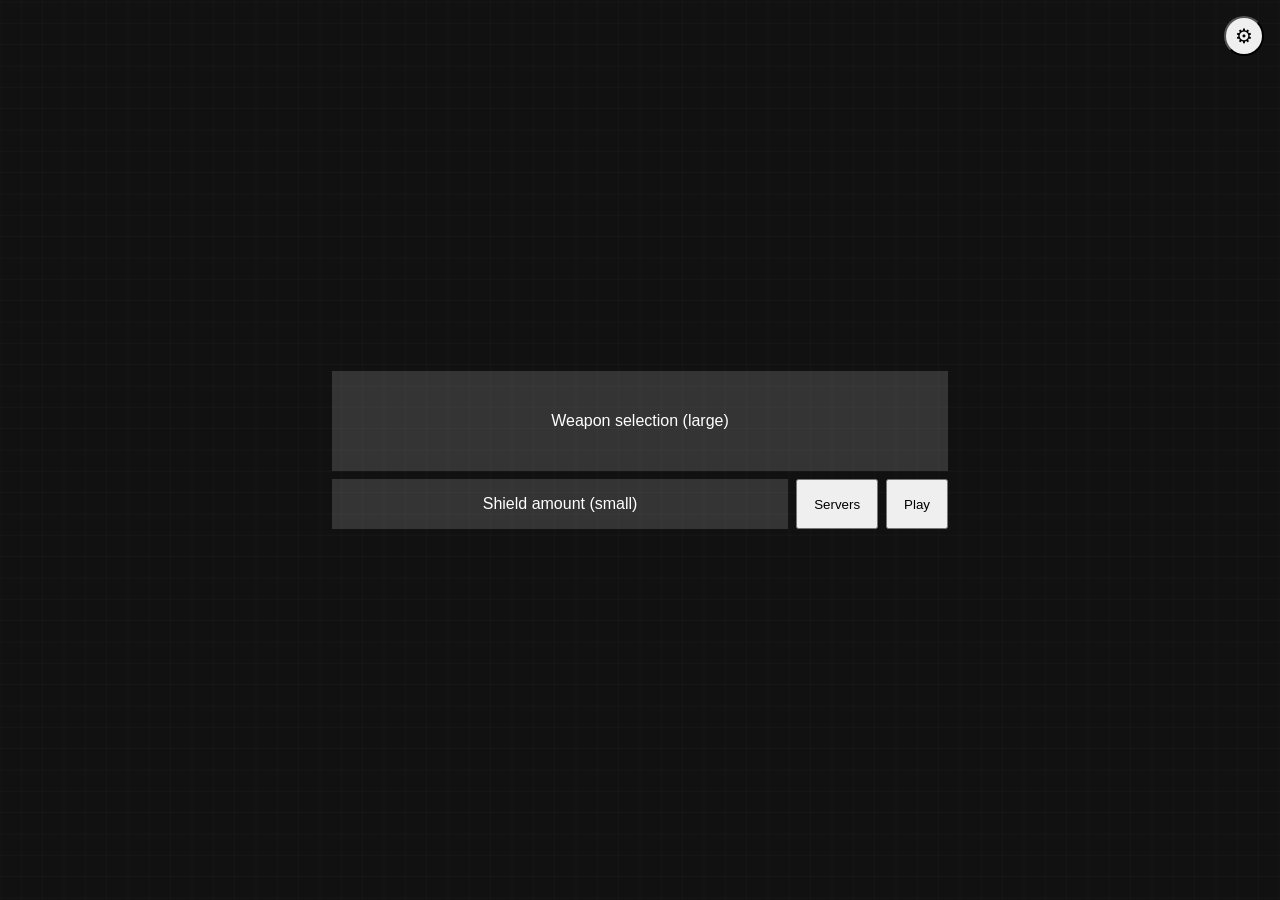
<file: index.html>
<!-- index.html
     Page shell for the game: canvas + minimap, the pre-game menu UI
     (weapon/shield select, servers/play buttons), and the settings,
     server-list, and host-config overlay panels. Script tags at the bottom
     load every JS module in their required dependency order. -->
<!DOCTYPE html>
<html lang="en">
<head>
  <meta charset="UTF-8">
  <title>Game</title>
  <link rel="stylesheet" href="style.css">
</head>
<body>

  <canvas id="game-canvas"></canvas>

  <button id="btn-settings" aria-label="Settings">&#9881;</button>

  <div id="ui-area">
    <div id="weapon-select">Weapon selection (large)</div>
    <div id="row2">
      <div id="shield-select">Shield amount (small)</div>
      <button id="btn-servers">Servers</button>
      <button id="btn-play">Play</button>
    </div>
  </div>

  <div id="menu-overlay" class="overlay hidden">
    <div id="menu" class="panel">
      <div id="server-list">Open servers will list here</div>
      <button id="btn-host">Host Server</button>
      <button id="btn-close">Close</button>
    </div>
  </div>

  <div id="settings-overlay" class="overlay hidden">
    <div id="settings-panel" class="panel">
      <h2>Settings</h2>

      <div class="setting-row">
        <label for="setting-bg-color">Background color</label>
        <input type="color" id="setting-bg-color">
      </div>

      <div class="setting-row">
        <label for="setting-grid-color">Gridline color</label>
        <input type="color" id="setting-grid-color">
      </div>

      <div class="setting-row">
        <label for="setting-grid-opacity">Gridline opacity</label>
        <input type="range" id="setting-grid-opacity" min="0" max="1" step="0.001">
      </div>

      <h3>Keybinds</h3>
      <div id="keybind-list"></div>

      <button id="btn-settings-back">Back</button>
    </div>
  </div>

  <div id="host-config-overlay" class="overlay hidden">
    <div id="host-config-panel" class="panel">
      <h2>Host Server</h2>

      <div class="setting-row">
        <label for="host-config-max-players">Max players</label>
        <input type="number" id="host-config-max-players" min="1" max="100" value="25">
      </div>

      <div id="host-config-actions">
        <button id="btn-host-config-cancel">Cancel</button>
        <button id="btn-host-config-start">Start Hosting</button>
      </div>
    </div>
  </div>

  <canvas id='mini-map' class="hidden"></canvas>

  <div id="card-stack"></div>

  <script src="dynamic-save.js"></script>
  <script src="spatialIndex.js"></script>
  <script src="connection.js"></script>
  <script src="settings.js"></script>
  <script src="camera.js"></script>
  <script src="rendering.js"></script>
  <script src="input.js"></script>
  <script src="cards.js"></script>
  <script src="script.js"></script>
  <script src="client.js"></script>
</body>
</html>
</file>
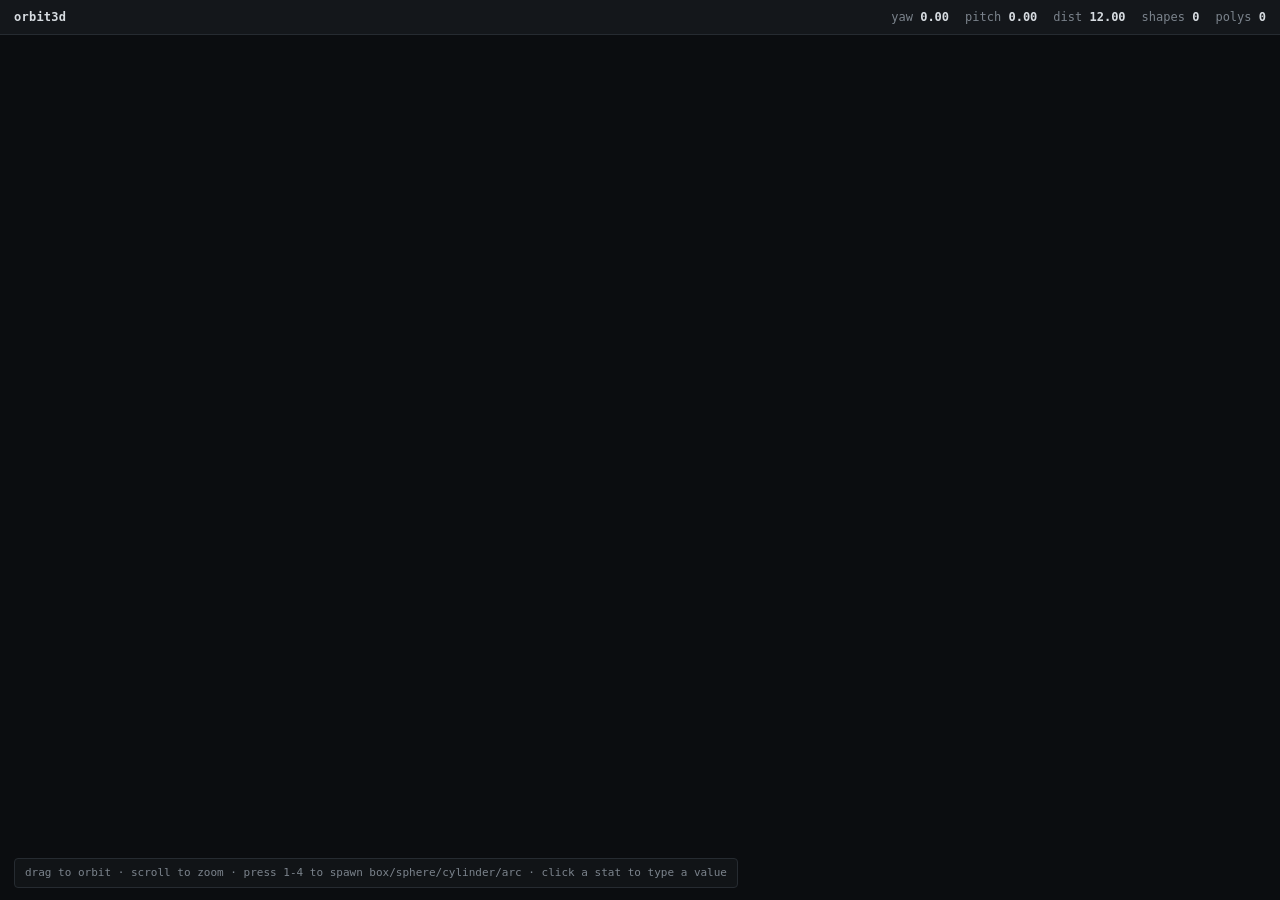
<file: gunmaker.html>
<!DOCTYPE html>
<html lang="en">
<head>
<meta charset="UTF-8">
<title>Orbit 3D Sandbox</title>
<style>
  :root{
    --bg: #0b0d10;
    --panel: #14171b;
    --border: #262b31;
    --text: #d7dce1;
    --text-dim: #7b838c;
    --accent: #5fb3ff;
    --mono: "SF Mono", "Cascadia Code", Consolas, monospace;
  }
  * { box-sizing: border-box; }
  html, body {
    margin: 0; padding: 0; height: 100%;
    background: var(--bg);
    color: var(--text);
    font-family: var(--mono);
    overflow: hidden;
  }
  #wrap {
    position: relative;
    width: 100%; height: 100%;
    display: flex;
    flex-direction: column;
  }
  #hud {
    display: flex;
    align-items: center;
    justify-content: space-between;
    padding: 10px 14px;
    background: var(--panel);
    border-bottom: 1px solid var(--border);
    font-size: 12px;
    color: var(--text-dim);
    flex-shrink: 0;
    z-index: 2;
    gap: 12px;
  }
  #hud .left { color: var(--text); font-weight: 600; letter-spacing: 0.02em; }
  #hud .stats { display: flex; gap: 16px; }
  #hud .stats span b { color: var(--text); font-weight: 600; }
  #edit-stats span b { color: var(--accent); }

  /* Editable stat values: look like the <b> they replace, but signal interactivity */
  .stat-val {
    cursor: text;
    border-radius: 3px;
    padding: 0 3px;
    margin: 0 -3px;
    transition: background 0.12s ease;
  }
  .stat-val:hover {
    background: rgba(95,179,255,0.12);
  }
  .stat-input {
    font-family: var(--mono);
    font-size: 12px;
    font-weight: 600;
    color: var(--bg);
    background: var(--accent);
    border: none;
    outline: none;
    border-radius: 3px;
    padding: 0 4px;
    margin: 0 -4px;
    width: 64px;
    -moz-appearance: textfield;
  }
  .stat-input::-webkit-outer-spin-button,
  .stat-input::-webkit-inner-spin-button {
    -webkit-appearance: none;
    margin: 0;
  }

  #canvasHolder {
    position: relative;
    flex: 1;
    min-height: 0;
  }
  canvas {
    display: block;
    width: 100%;
    height: 100%;
    cursor: grab;
    background: var(--bg);
  }
  canvas:active { cursor: grabbing; }
  body.edit-mode canvas { cursor: ew-resize; }
  body.edit-mode canvas:active { cursor: ew-resize; }
  #hint {
    position: absolute;
    bottom: 12px;
    left: 14px;
    font-size: 11px;
    color: var(--text-dim);
    background: rgba(20,23,27,0.7);
    padding: 6px 10px;
    border-radius: 4px;
    border: 1px solid var(--border);
    pointer-events: none;
    line-height: 1.5;
  }
  #colorPickerWrap {
    position: absolute;
    z-index: 5;
    background: var(--panel);
    border: 1px solid var(--border);
    border-radius: 6px;
    padding: 8px;
    box-shadow: 0 4px 16px rgba(0,0,0,0.4);
  }
  #colorPickerWrap::before {
    content: "pick a color, then press → to continue";
    position: absolute;
    bottom: 100%;
    left: 0;
    margin-bottom: 6px;
    font-size: 10px;
    color: var(--text-dim);
    white-space: nowrap;
  }
  #colorPicker {
    width: 48px;
    height: 32px;
    border: none;
    background: none;
    padding: 0;
    cursor: pointer;
  }
</style>
</head>
<body>
<div id="wrap">
  <div id="hud">
    <div class="left">orbit3d</div>
    <div class="stats">
      <span>yaw <b class="stat-val" id="stat-yaw" data-stat="yaw">0.00</b></span>
      <span>pitch <b class="stat-val" id="stat-pitch" data-stat="pitch">0.00</b></span>
      <span>dist <b class="stat-val" id="stat-dist" data-stat="dist">0.00</b></span>
      <span>shapes <b id="stat-shapes">0</b></span>
      <span>polys <b id="stat-count">0</b></span>
    </div>
    <div class="stats" id="edit-stats" style="display:none;">
      <span>mode <b id="stat-mode">edit</b></span>
      <span>type <b id="stat-type">-</b></span>
      <span>prop <b id="stat-prop">-</b></span>
      <span>value <b class="stat-val" id="stat-value" data-stat="editvalue">0.00</b></span>
    </div>
  </div>
  <div id="canvasHolder">
    <canvas id="scene"></canvas>
    <div id="hint">
      <span id="hint-orbit">drag to orbit &middot; scroll to zoom &middot; press 1-4 to spawn box/sphere/cylinder/arc &middot; click a stat to type a value</span>
      <span id="hint-edit" style="display:none;">drag to adjust value &middot; ← → to change property &middot; Enter to commit &middot; Esc to cancel &middot; click value to type it</span>
    </div>
    <div id="colorPickerWrap" style="display:none;">
      <input type="color" id="colorPicker" value="#5fb3ff">
    </div>
  </div>
</div>

<script>
(function(){
  "use strict";

  // ---------------------------------------------------------------------
  // Canvas / DPI setup
  // ---------------------------------------------------------------------
  const canvas = document.getElementById("scene");
  const ctx = canvas.getContext("2d");
  const holder = document.getElementById("canvasHolder");

  function resize(){
    const dpr = window.devicePixelRatio || 1;
    const rect = holder.getBoundingClientRect();
    canvas.width = Math.max(1, Math.floor(rect.width * dpr));
    canvas.height = Math.max(1, Math.floor(rect.height * dpr));
    canvas.style.width = rect.width + "px";
    canvas.style.height = rect.height + "px";
    ctx.setTransform(dpr, 0, 0, dpr, 0, 0);
  }
  window.addEventListener("resize", resize);
  resize();

  // ---------------------------------------------------------------------
  // Camera: spherical orbit around (0,0,0), always looking at the origin.
  //   yaw    - rotation around the world Y (up) axis
  //   pitch  - rotation up/down, clamped to avoid flipping over the pole
  //   dist   - distance of the camera from the origin (orthographic "zoom")
  // ---------------------------------------------------------------------
  const camera = {
    yaw: 0,
    pitch: 0,
    dist: 12,
    minDist: 2,
    maxDist: 200
  };

  const PITCH_LIMIT = Math.PI / 2 - 0.01;

  function clampPitch(p){
    return Math.max(-PITCH_LIMIT, Math.min(PITCH_LIMIT, p));
  }
  function clampDist(d){
    return Math.max(camera.minDist, Math.min(camera.maxDist, d));
  }

  // =======================================================================
  // DATA-DRIVEN SCENE MODEL
  //
  // window.sceneObjects is a plain JSON-serializable array. Each entry:
  //   { type: "box"|"sphere"|"cylinder"|"arc", args: { <named properties> } }
  // This is the single source of truth for what gets drawn. The editor below
  // (1/2/3/4 to spawn, drag/scroll to edit, Enter to commit) just pushes and
  // mutates entries in this array. A separate render pass (drawSceneFromJSON)
  // reads this array every frame and dispatches to box()/sphere()/cylinder()/arc().
  // You can also splice this array directly, or replace it wholesale, from
  // outside the editor (e.g. window.sceneObjects = [...]) since it's just data.
  // =======================================================================
  window.sceneObjects = window.sceneObjects || [];

  // Per-type property walk order + step size + whether the property is an angle
  // (angles get a finer drag sensitivity since a "reasonable" range is ~2*PI,
  // while positions/sizes commonly span tens of units).
  const SHAPE_SCHEMAS = {
    box: {
      keys: ["rotx","roty","rotz","posx","posy","posz","width","height","length","color"],
      defaults: { rotx:0, roty:0, rotz:0, posx:0, posy:0, posz:0, width:1.5, height:1.5, length:1.5, color:"#5fb3ff" },
      isAngle:  { rotx:true, roty:true, rotz:true },
      isColor:  { color:true }
    },
    sphere: {
      keys: ["posx","posy","posz","radius","color"],
      defaults: { posx:0, posy:0, posz:0, radius:1, color:"#ff8a65" },
      isAngle:  {},
      isColor:  { color:true }
    },
    cylinder: {
      keys: ["rotx","roty","rotz","posx","posy","posz","radius","height","color"],
      defaults: { rotx:0, roty:0, rotz:0, posx:0, posy:0, posz:0, radius:0.7, height:2, color:"#66d19e" },
      isAngle:  { rotx:true, roty:true, rotz:true },
      isColor:  { color:true }
    },
    arc: {
      keys: ["posx","posy","posz","innerRadius","outerRadius","startAngle","endAngle","color","thickness"],
      defaults: { posx:0, posy:0, posz:0, innerRadius:0.8, outerRadius:1.4, startAngle:0, endAngle:Math.PI*1.5, color:"#e0c860", thickness:0.15 },
      isAngle:  { startAngle:true, endAngle:true },
      isColor:  { color:true }
    }
  };
  const TYPE_BY_KEYNUM = { "1": "box", "2": "sphere", "3": "cylinder", "4": "arc" };

  // Drag sensitivity: how much one pixel of horizontal mouse movement changes
  // the current property's value. Angles move in fine radian steps; sizes/positions
  // move in coarser world-unit steps so a modest drag covers a useful range.
  const ANGLE_DRAG_SENSITIVITY = 0.01;   // radians per pixel
  const LINEAR_DRAG_SENSITIVITY = 0.02;  // world units per pixel

  const editor = {
    mode: "orbit",           // "orbit" | "edit"
    objectIndex: -1,         // index into window.sceneObjects of the object being edited
    propIndex: 0,            // index into that type's schema.keys
    dragging: false,
    dragStartX: 0,
    dragStartValue: 0
  };

  function currentSchema(){
    if (editor.objectIndex < 0) return null;
    const obj = window.sceneObjects[editor.objectIndex];
    return obj ? SHAPE_SCHEMAS[obj.type] : null;
  }

  function currentPropKey(){
    const schema = currentSchema();
    if (!schema) return null;
    return schema.keys[editor.propIndex] || null;
  }

  function setMode(mode){
    editor.mode = mode;
    document.body.classList.toggle("edit-mode", mode === "edit");
    document.getElementById("edit-stats").style.display = mode === "edit" ? "flex" : "none";
    document.getElementById("hint-orbit").style.display = mode === "edit" ? "none" : "inline";
    document.getElementById("hint-edit").style.display = mode === "edit" ? "inline" : "none";
    if (mode === "orbit") hideColorPicker();
  }

  function spawnShape(type){
    const schema = SHAPE_SCHEMAS[type];
    if (!schema) return;
    const args = Object.assign({}, schema.defaults); // fresh copy, spawned at world origin per defaults
    window.sceneObjects.push({ type, args });
    editor.objectIndex = window.sceneObjects.length - 1;
    editor.propIndex = 0;
    setMode("edit");
    maybeShowColorPickerForCurrentProp();
    updateEditHud();
  }

  // Advance/retreat through the property list for the object currently being edited.
  // Wrapping is intentional: property editing is meant to be revisited freely before
  // committing with Enter, so stepping past the last property simply loops to the first
  // (and stepping back from the first loops to the last).
  function stepProperty(delta){
    const schema = currentSchema();
    if (!schema) return;
    const n = schema.keys.length;
    editor.propIndex = ((editor.propIndex + delta) % n + n) % n;
    maybeShowColorPickerForCurrentProp();
    updateEditHud();
  }

  function commitEdit(){
    hideColorPicker();
    editor.objectIndex = -1;
    editor.propIndex = 0;
    setMode("orbit");
  }

  function cancelEdit(){
    if (editor.objectIndex >= 0) {
      window.sceneObjects.splice(editor.objectIndex, 1);
    }
    commitEdit();
  }

  // ---- Color picker popup ----
  const colorPickerWrap = document.getElementById("colorPickerWrap");
  const colorPickerInput = document.getElementById("colorPicker");

  function maybeShowColorPickerForCurrentProp(){
    const schema = currentSchema();
    const key = currentPropKey();
    if (!schema || !key || !schema.isColor[key]) { hideColorPicker(); return; }
    const obj = window.sceneObjects[editor.objectIndex];
    colorPickerInput.value = obj.args[key] || "#ffffff";
    // position near the last known cursor location, clamped to stay on-screen
    const rect = holder.getBoundingClientRect();
    const px = Math.min(Math.max(lastX - rect.left, 10), rect.width - 60);
    const py = Math.min(Math.max(lastY - rect.top, 40), rect.height - 50);
    colorPickerWrap.style.left = px + "px";
    colorPickerWrap.style.top = py + "px";
    colorPickerWrap.style.display = "block";
  }
  function hideColorPicker(){
    colorPickerWrap.style.display = "none";
  }
  colorPickerInput.addEventListener("input", () => {
    const key = currentPropKey();
    if (editor.objectIndex < 0 || !key) return;
    window.sceneObjects[editor.objectIndex].args[key] = colorPickerInput.value;
    updateEditHud();
  });
  // Prevent the native color input from stealing drag-to-orbit / drag-to-edit gestures.
  colorPickerWrap.addEventListener("mousedown", (e) => e.stopPropagation());
  colorPickerWrap.addEventListener("wheel", (e) => e.stopPropagation());

  // ---- HUD readout for edit mode ----
  const statMode = document.getElementById("stat-mode");
  const statType = document.getElementById("stat-type");
  const statProp = document.getElementById("stat-prop");
  const statValueEl = document.getElementById("stat-value");

  function updateEditHud(){
    if (editor.mode !== "edit" || editor.objectIndex < 0) return;
    const obj = window.sceneObjects[editor.objectIndex];
    const key = currentPropKey();
    statMode.textContent = "edit";
    statType.textContent = obj.type;
    statProp.textContent = key || "-";
    const val = key ? obj.args[key] : undefined;
    // Don't clobber an input box the user currently has open on this stat.
    if (!statValueEl.classList.contains("editing-live")) {
      statValueEl.textContent = (typeof val === "number") ? val.toFixed(3) : String(val);
    }
  }

  // =======================================================================
  // CLICK-TO-TYPE HUD STAT EDITING
  // Any element with class "stat-val" and a data-stat attribute can be clicked
  // to swap its text for a live <input type="number">. Enter or blur commits
  // the typed value back into the corresponding piece of state (camera.yaw /
  // camera.pitch / camera.dist, or the currently-edited object's property).
  // Escape cancels and restores the previous displayed value without applying it.
  // =======================================================================
  function isEditableColorProp(){
    const schema = currentSchema();
    const key = currentPropKey();
    return !!(schema && key && schema.isColor[key]);
  }

  function getStatValue(statName){
    if (statName === "yaw") return camera.yaw;
    if (statName === "pitch") return camera.pitch;
    if (statName === "dist") return camera.dist;
    if (statName === "editvalue") {
      if (editor.objectIndex < 0) return null;
      const key = currentPropKey();
      if (!key) return null;
      const obj = window.sceneObjects[editor.objectIndex];
      return (typeof obj.args[key] === "number") ? obj.args[key] : null;
    }
    return null;
  }

  function setStatValue(statName, value){
    if (statName === "yaw") { camera.yaw = value; return; }
    if (statName === "pitch") { camera.pitch = clampPitch(value); return; }
    if (statName === "dist") { camera.dist = clampDist(value); return; }
    if (statName === "editvalue") {
      if (editor.objectIndex < 0) return;
      const key = currentPropKey();
      if (!key) return;
      window.sceneObjects[editor.objectIndex].args[key] = value;
      return;
    }
  }

  function beginStatEdit(el){
    const statName = el.dataset.stat;
    // The edit-mode "value" stat only makes sense while actually editing an
    // object, and only for numeric (non-color) properties — color already
    // has its own picker UI.
    if (statName === "editvalue" && (editor.objectIndex < 0 || isEditableColorProp())) return;

    const current = getStatValue(statName);
    if (current === null || typeof current !== "number") return;

    // Suspend orbit/edit dragging so typing doesn't fight with mouse handlers.
    dragging = false;
    editor.dragging = false;

    const decimals = (statName === "editvalue") ? 3 : 2;
    const input = document.createElement("input");
    input.type = "number";
    input.step = "any";
    input.className = "stat-input";
    input.value = current.toFixed(decimals);

    el.classList.add("editing-live");
    el.textContent = "";
    el.appendChild(input);
    input.focus();
    input.select();

    // Also stop clicks/mousedowns on the input from bubbling to canvas gestures.
    input.addEventListener("mousedown", (e) => e.stopPropagation());
    input.addEventListener("click", (e) => e.stopPropagation());

    function finish(commit){
      const raw = input.value;
      const parsed = parseFloat(raw);
      if (commit && raw.trim() !== "" && !isNaN(parsed)) {
        setStatValue(statName, parsed);
      }
      el.classList.remove("editing-live");
      // Redraw with fresh (possibly just-committed) values.
      const latest = getStatValue(statName);
      el.textContent = (typeof latest === "number") ? latest.toFixed(decimals) : String(latest);
      if (statName === "editvalue") updateEditHud();
    }

    input.addEventListener("keydown", (e) => {
      if (e.key === "Enter") {
        e.preventDefault();
        e.stopPropagation();
        finish(true);
      } else if (e.key === "Escape") {
        e.preventDefault();
        e.stopPropagation();
        finish(false);
      }
      // Prevent these keystrokes from also being interpreted as the global
      // 1-4 spawn / arrow-key property-step / Enter-commit shortcuts.
      e.stopPropagation();
    });
    input.addEventListener("blur", () => finish(true));
  }

  document.querySelectorAll(".stat-val").forEach((el) => {
    el.addEventListener("click", (e) => {
      e.stopPropagation();
      if (el.classList.contains("editing-live")) return; // already open
      beginStatEdit(el);
    });
    // Keep clicks on the stat from also being treated as canvas mousedowns.
    el.addEventListener("mousedown", (e) => e.stopPropagation());
  });

  // ---- Keyboard: 1-4 to spawn, Left/Right arrows to step properties, Enter to commit, Escape to cancel ----
  window.addEventListener("keydown", (e) => {
    // Don't hijack keystrokes while a HUD stat input is focused; its own
    // keydown handler (above) deals with Enter/Escape and stops propagation,
    // but guard here too in case focus is on some other future input.
    if (document.activeElement && document.activeElement.tagName === "INPUT") return;

    if (editor.mode === "orbit" && TYPE_BY_KEYNUM[e.key]) {
      spawnShape(TYPE_BY_KEYNUM[e.key]);
      return;
    }
    if (editor.mode === "edit") {
      if (e.key === "Enter") { commitEdit(); return; }
      if (e.key === "Escape") { cancelEdit(); return; }
      if (e.key === "ArrowRight") { e.preventDefault(); stepProperty(1); return; }
      if (e.key === "ArrowLeft") { e.preventDefault(); stepProperty(-1); return; }
    }
  });

  // Mouse drag -> orbit
  let dragging = false;
  let lastX = 0, lastY = 0;
  const DRAG_SENSITIVITY = 0.008;

  canvas.addEventListener("mousedown", (e) => {
    lastX = e.clientX;
    lastY = e.clientY;
    if (editor.mode === "edit") {
      const key = currentPropKey();
      const schema = currentSchema();
      if (!key || (schema && schema.isColor[key])) return; // color step is picker-driven, not drag-driven
      editor.dragging = true;
      editor.dragStartX = e.clientX;
      const obj = window.sceneObjects[editor.objectIndex];
      editor.dragStartValue = obj.args[key];
    } else {
      dragging = true;
    }
  });
  window.addEventListener("mousemove", (e) => {
    if (editor.mode === "edit") {
      lastX = e.clientX;
      lastY = e.clientY;
      if (!editor.dragging) return;
      const schema = currentSchema();
      const key = currentPropKey();
      if (!schema || !key) return;
      const dx = e.clientX - editor.dragStartX;
      const sensitivity = schema.isAngle[key] ? ANGLE_DRAG_SENSITIVITY : LINEAR_DRAG_SENSITIVITY;
      const obj = window.sceneObjects[editor.objectIndex];
      obj.args[key] = editor.dragStartValue + dx * sensitivity;
      updateEditHud();
      return;
    }
    if (!dragging) { lastX = e.clientX; lastY = e.clientY; return; }
    const dx = e.clientX - lastX;
    const dy = e.clientY - lastY;
    lastX = e.clientX;
    lastY = e.clientY;
    camera.yaw += dx * DRAG_SENSITIVITY;
    camera.pitch = clampPitch(camera.pitch - dy * DRAG_SENSITIVITY);
  });
  window.addEventListener("mouseup", () => {
    dragging = false;
    editor.dragging = false;
  });

  // touch support (single finger orbit / edit-drag, mirroring mouse behavior)
  canvas.addEventListener("touchstart", (e) => {
    if (e.touches.length !== 1) return;
    lastX = e.touches[0].clientX;
    lastY = e.touches[0].clientY;
    if (editor.mode === "edit") {
      const key = currentPropKey();
      const schema = currentSchema();
      if (!key || (schema && schema.isColor[key])) return;
      editor.dragging = true;
      editor.dragStartX = e.touches[0].clientX;
      const obj = window.sceneObjects[editor.objectIndex];
      editor.dragStartValue = obj.args[key];
    } else {
      dragging = true;
    }
  }, { passive: true });
  window.addEventListener("touchmove", (e) => {
    if (e.touches.length !== 1) return;
    if (editor.mode === "edit") {
      lastX = e.touches[0].clientX;
      lastY = e.touches[0].clientY;
      if (!editor.dragging) return;
      const schema = currentSchema();
      const key = currentPropKey();
      if (!schema || !key) return;
      const dx = e.touches[0].clientX - editor.dragStartX;
      const sensitivity = schema.isAngle[key] ? ANGLE_DRAG_SENSITIVITY : LINEAR_DRAG_SENSITIVITY;
      const obj = window.sceneObjects[editor.objectIndex];
      obj.args[key] = editor.dragStartValue + dx * sensitivity;
      updateEditHud();
      return;
    }
    if (!dragging) { lastX = e.touches[0].clientX; lastY = e.touches[0].clientY; return; }
    const dx = e.touches[0].clientX - lastX;
    const dy = e.touches[0].clientY - lastY;
    lastX = e.touches[0].clientX;
    lastY = e.touches[0].clientY;
    camera.yaw += dx * DRAG_SENSITIVITY;
    camera.pitch = clampPitch(camera.pitch - dy * DRAG_SENSITIVITY);
  }, { passive: true });
  window.addEventListener("touchend", () => {
    dragging = false;
    editor.dragging = false;
  });

  // Scroll -> zoom (active in both orbit and edit mode; property stepping is
  // now driven by the Left/Right arrow keys instead, see the keydown handler).
  // Per spec: "scroll up" zooms OUT (camera farther back, dist increases),
  //           "scroll down" zooms IN (camera closer, dist decreases).
  // Standard wheel event convention: scrolling up (away from you) produces
  // NEGATIVE deltaY; scrolling down (toward you) produces POSITIVE deltaY.
  const ZOOM_SENSITIVITY = 0.0025;
  canvas.addEventListener("wheel", (e) => {
    e.preventDefault();
    // deltaY < 0 (scroll up)   -> factor > 1 -> dist increases -> zoom OUT. Correct per spec.
    // deltaY > 0 (scroll down) -> factor < 1 -> dist decreases -> zoom IN.  Correct per spec.
    const factor = 1 + (-e.deltaY) * ZOOM_SENSITIVITY;
    camera.dist = clampDist(camera.dist * factor);
  }, { passive: false });

  // ---------------------------------------------------------------------
  // Math helpers
  // ---------------------------------------------------------------------
  function vec3(x, y, z){ return { x, y, z }; }

  function addV(a, b){ return vec3(a.x + b.x, a.y + b.y, a.z + b.z); }
  function subV(a, b){ return vec3(a.x - b.x, a.y - b.y, a.z - b.z); }
  function scaleV(a, s){ return vec3(a.x * s, a.y * s, a.z * s); }
  function dotV(a, b){ return a.x*b.x + a.y*b.y + a.z*b.z; }
  function crossV(a, b){
    return vec3(
      a.y*b.z - a.z*b.y,
      a.z*b.x - a.x*b.z,
      a.x*b.y - a.y*b.x
    );
  }
  function lenV(a){ return Math.sqrt(dotV(a,a)); }
  function normV(a){
    const l = lenV(a);
    if (l < 1e-9) return vec3(0,0,0);
    return scaleV(a, 1/l);
  }

  // Rotate a point by intrinsic XYZ Euler angles (rx applied first, then ry, then rz),
  // matching box(rotx, roty, rotz, ...) semantics: rotate object about its own axes
  // in X -> Y -> Z order, then translate.
  function rotateXYZ(p, rx, ry, rz){
    let { x, y, z } = p;
    // rotate around X
    if (rx) {
      const c = Math.cos(rx), s = Math.sin(rx);
      const y1 = y*c - z*s;
      const z1 = y*s + z*c;
      y = y1; z = z1;
    }
    // rotate around Y
    if (ry) {
      const c = Math.cos(ry), s = Math.sin(ry);
      const x1 = x*c + z*s;
      const z1 = -x*s + z*c;
      x = x1; z = z1;
    }
    // rotate around Z
    if (rz) {
      const c = Math.cos(rz), s = Math.sin(rz);
      const x1 = x*c - y*s;
      const y1 = x*s + y*c;
      x = x1; y = y1;
    }
    return vec3(x, y, z);
  }

  // ---------------------------------------------------------------------
  // Camera transform + orthographic projection
  // ---------------------------------------------------------------------
  // Build camera basis vectors (right, up, forward) from yaw/pitch.
  function getCameraBasis(){
    const cy = Math.cos(camera.yaw), sy = Math.sin(camera.yaw);
    const cp = Math.cos(camera.pitch), sp = Math.sin(camera.pitch);

    // Camera position on a sphere of radius camera.dist around the origin.
    const eye = vec3(
      camera.dist * cp * sy,
      camera.dist * sp,
      camera.dist * cp * cy
    );

    // Forward = direction from eye to target (origin) since camera always looks at (0,0,0).
    const forward = normV(scaleV(eye, -1));
    const worldUp = vec3(0, 1, 0);
    let right = normV(crossV(forward, worldUp));
    if (lenV(right) < 1e-6) right = vec3(1, 0, 0); // guard for gimbal edge case
    const up = normV(crossV(right, forward));

    return { eye, forward, right, up };
  }

  // Transform a world-space point into camera space (x=right, y=up, z=depth-toward-viewer... 
  // we use z = distance along forward, larger z = farther from camera).
  function worldToCamera(p, basis){
    const rel = subV(p, basis.eye);
    return vec3(
      dotV(rel, basis.right),
      dotV(rel, basis.up),
      dotV(rel, basis.forward)
    );
  }

  // Orthographic projection: camera-space (x,y) map directly to screen, scaled by a
  // fixed pixels-per-unit factor that depends on camera distance (so "zoom" via distance
  // still visually shrinks/grows the world, like a real orbit camera).
  let SCALE = 40; // pixels per world unit at dist=1 baseline (tuned by camera.dist in draw)

  function project(camSpacePoint, viewport, basis){
    // Screen scale is inversely proportional to camera.dist: as the camera moves
    // farther back (larger dist), the same world-space extent covers fewer pixels.
    // The constant 10 is just a baseline distance chosen so the default camera.dist
    // produces a reasonably-sized view; it has no other significance.
    const s = SCALE * (10 / camera.dist);
    return {
      x: viewport.cx + camSpacePoint.x * s,
      y: viewport.cy - camSpacePoint.y * s, // screen y is flipped
      depth: camSpacePoint.z
    };
  }

  // ---------------------------------------------------------------------
  // Scene object registry
  // The user's draw loop calls box()/sphere()/cylinder()/arc() every frame.
  // Each call enqueues a renderable "mesh" (a list of flat-shaded polygons
  // with a computed depth) into the current frame's queue. At the end of
  // the frame we depth-sort (painter's algorithm, back to front) and draw.
  // ---------------------------------------------------------------------
  let frameQueue = [];

  function pushPolygon(worldVerts, color, strokeColor){
    // worldVerts: array of {x,y,z} in world space, planar, wound consistently.
    frameQueue.push({ verts: worldVerts, color, strokeColor });
  }

  // ---- Color helpers ----
  function shade(colorStr, amount){
    // amount in [-1,1], negative darkens, positive lightens. Works on #rrggbb or rgb()/named
    // by falling back to canvas for parsing.
    const off = document.createElement("canvas").getContext("2d");
    off.fillStyle = colorStr;
    const norm = off.fillStyle; // normalized to #rrggbb or rgba(...)
    let r, g, b, a = 1;
    if (norm[0] === "#") {
      r = parseInt(norm.slice(1,3),16);
      g = parseInt(norm.slice(3,5),16);
      b = parseInt(norm.slice(5,7),16);
    } else {
      const m = norm.match(/rgba?\(([^)]+)\)/);
      const parts = m[1].split(",").map(Number);
      r = parts[0]; g = parts[1]; b = parts[2];
      if (parts.length > 3) a = parts[3];
    }
    function adj(c){
      if (amount >= 0) return Math.round(c + (255 - c) * amount);
      return Math.round(c * (1 + amount));
    }
    r = Math.max(0, Math.min(255, adj(r)));
    g = Math.max(0, Math.min(255, adj(g)));
    b = Math.max(0, Math.min(255, adj(b)));
    return `rgba(${r},${g},${b},${a})`;
  }

  // =======================================================================
  // PRIMITIVE: box(rotx, roty, rotz, posx, posy, posz, width, height, length, color)
  //   Rotation in radians about the box's own center, applied X then Y then Z.
  //   width -> local X extent, height -> local Y extent, length -> local Z extent.
  // =======================================================================
  function box(rotx, roty, rotz, posx, posy, posz, width, height, length, color){
    const hw = width/2, hh = height/2, hl = length/2;
    const center = vec3(posx, posy, posz);

    // 8 local corners
    const local = [
      vec3(-hw,-hh,-hl), vec3( hw,-hh,-hl), vec3( hw, hh,-hl), vec3(-hw, hh,-hl), // back face (z-)
      vec3(-hw,-hh, hl), vec3( hw,-hh, hl), vec3( hw, hh, hl), vec3(-hw, hh, hl)  // front face (z+)
    ];
    const world = local.map(p => addV(rotateXYZ(p, rotx, roty, rotz), center));

    // 6 faces as vertex index quads, wound so normal roughly points outward
    const faces = [
      { idx: [0,1,2,3], n: vec3(0,0,-1) }, // back
      { idx: [5,4,7,6], n: vec3(0,0, 1) }, // front
      { idx: [1,5,6,2], n: vec3(1,0,0)  }, // right
      { idx: [4,0,3,7], n: vec3(-1,0,0) }, // left
      { idx: [3,2,6,7], n: vec3(0,1,0)  }, // top
      { idx: [4,5,1,0], n: vec3(0,-1,0) }, // bottom
    ];

    for (const f of faces) {
      const verts = f.idx.map(i => world[i]);
      // rotate the face normal to world space for simple shading (front/back darkening)
      const wn = rotateXYZ(f.n, rotx, roty, rotz);
      pushShadedPolygon(verts, color, wn);
    }
  }

  // No lighting system is implemented. This is only a static per-face color tint
  // based on a fixed reference direction, added so rotated faces stay visually
  // distinguishable from each other without needing a textured backdrop. It does
  // not simulate light falloff, shadows, or react to camera position.
  const FAKE_LIGHT_DIR = normV(vec3(0.4, 0.8, 0.5));
  function pushShadedPolygon(worldVerts, color, worldNormal){
    let tint = 0;
    if (worldNormal) {
      const n = normV(worldNormal);
      const d = dotV(n, FAKE_LIGHT_DIR); // -1..1
      tint = d * 0.22; // subtle
    }
    const finalColor = tint !== 0 ? shade(color, tint) : color;
    pushPolygon(worldVerts, finalColor, "rgba(0,0,0,0.35)");
  }

  // =======================================================================
  // PRIMITIVE: sphere(posx, posy, posz, radius, color, [segments])
  //   Built as a lat/long mesh of quads (triangulated at poles).
  // =======================================================================
  function sphere(posx, posy, posz, radius, color, segments){
    segments = segments || 12;
    const rings = Math.max(4, segments);
    const slices = Math.max(6, segments);
    const center = vec3(posx, posy, posz);

    // generate vertex grid
    const grid = [];
    for (let i = 0; i <= rings; i++){
      const theta = Math.PI * i / rings; // 0..PI (pole to pole)
      const y = radius * Math.cos(theta);
      const r = radius * Math.sin(theta);
      const row = [];
      for (let j = 0; j <= slices; j++){
        const phi = 2 * Math.PI * j / slices;
        const x = r * Math.cos(phi);
        const z = r * Math.sin(phi);
        row.push(addV(vec3(x, y, z), center));
      }
      grid.push(row);
    }

    for (let i = 0; i < rings; i++){
      for (let j = 0; j < slices; j++){
        const a = grid[i][j];
        const b = grid[i][j+1];
        const c = grid[i+1][j+1];
        const d = grid[i+1][j];
        // approximate normal from quad center direction (sphere -> normal is just point - center)
        const quadCenter = scaleV(addV(addV(a,b), addV(c,d)), 0.25);
        const n = normV(subV(quadCenter, center));
        if (i === 0) {
          // Top ring: theta=0 gives r=0, so a and b are both exactly the north pole
          // point regardless of j. Drop the duplicate and emit a triangle instead.
          pushShadedPolygon([a, c, d], color, n);
        } else if (i === rings - 1) {
          // Bottom ring: same coincidence at the south pole, this time c===d.
          pushShadedPolygon([a, b, c], color, n);
        } else {
          pushShadedPolygon([a, b, c, d], color, n);
        }
      }
    }
  }

  // =======================================================================
  // PRIMITIVE: cylinder(rotx, roty, rotz, posx, posy, posz, radius, height, color, [segments])
  //   Axis is local Y. Rotation applied X then Y then Z about its own center, then translated.
  // =======================================================================
  function cylinder(rotx, roty, rotz, posx, posy, posz, radius, height, color, segments){
    segments = segments || 16;
    const center = vec3(posx, posy, posz);
    const hh = height / 2;

    const topLocal = [];
    const botLocal = [];
    for (let j = 0; j <= segments; j++){
      const phi = 2 * Math.PI * j / segments;
      const x = radius * Math.cos(phi);
      const z = radius * Math.sin(phi);
      topLocal.push(vec3(x, hh, z));
      botLocal.push(vec3(x, -hh, z));
    }
    const topWorld = topLocal.map(p => addV(rotateXYZ(p, rotx, roty, rotz), center));
    const botWorld = botLocal.map(p => addV(rotateXYZ(p, rotx, roty, rotz), center));
    const topCenter = addV(rotateXYZ(vec3(0,hh,0), rotx, roty, rotz), center);
    const botCenter = addV(rotateXYZ(vec3(0,-hh,0), rotx, roty, rotz), center);

    const upNormal = normV(rotateXYZ(vec3(0,1,0), rotx, roty, rotz));
    const downNormal = normV(rotateXYZ(vec3(0,-1,0), rotx, roty, rotz));

    // side quads
    for (let j = 0; j < segments; j++){
      const a = topWorld[j], b = topWorld[j+1], c = botWorld[j+1], d = botWorld[j];
      const localNormal = normV(vec3(Math.cos(2*Math.PI*(j+0.5)/segments), 0, Math.sin(2*Math.PI*(j+0.5)/segments)));
      const worldNormal = normV(rotateXYZ(localNormal, rotx, roty, rotz));
      pushShadedPolygon([a,b,c,d], color, worldNormal);
    }
    // top fan
    for (let j = 0; j < segments; j++){
      pushShadedPolygon([topCenter, topWorld[j], topWorld[j+1]], color, upNormal);
    }
    // bottom fan
    for (let j = 0; j < segments; j++){
      pushShadedPolygon([botCenter, botWorld[j+1], botWorld[j]], color, downNormal);
    }
  }

  // =======================================================================
  // PRIMITIVE: arc(centerx, centery, centerz, innerRadius, outerRadius, startAngle, endAngle, color, [thickness], [segments])
  //   Lies flat in the local XZ plane (like a ring/pie-slice segment), centered at the given point.
  //   startAngle/endAngle in radians, measured around Y axis. thickness is extrusion along Y (default thin).
  //   If innerRadius is 0, it's a filled pie wedge; otherwise a ring segment (washer slice).
  // =======================================================================
  function arc(centerx, centery, centerz, innerRadius, outerRadius, startAngle, endAngle, color, thickness, segments){
    thickness = (thickness === undefined) ? 0.05 : thickness;
    segments = segments || 24;
    const center = vec3(centerx, centery, centerz);
    const ht = thickness / 2;
    const span = endAngle - startAngle;
    const steps = Math.max(1, Math.round(segments * Math.abs(span) / (2*Math.PI)) || 1);

    const outerTop = [], outerBot = [], innerTop = [], innerBot = [];
    for (let i = 0; i <= steps; i++){
      const a = startAngle + span * (i/steps);
      const ca = Math.cos(a), sa = Math.sin(a);
      outerTop.push(addV(vec3(outerRadius*ca, ht, outerRadius*sa), center));
      outerBot.push(addV(vec3(outerRadius*ca, -ht, outerRadius*sa), center));
      innerTop.push(addV(vec3(innerRadius*ca, ht, innerRadius*sa), center));
      innerBot.push(addV(vec3(innerRadius*ca, -ht, innerRadius*sa), center));
    }

    const upNormal = vec3(0,1,0), downNormal = vec3(0,-1,0);

    // top face (ring strip)
    for (let i = 0; i < steps; i++){
      pushShadedPolygon([outerTop[i], outerTop[i+1], innerTop[i+1], innerTop[i]], color, upNormal);
    }
    // bottom face
    for (let i = 0; i < steps; i++){
      pushShadedPolygon([innerBot[i], innerBot[i+1], outerBot[i+1], outerBot[i]], color, downNormal);
    }
    // outer wall
    for (let i = 0; i < steps; i++){
      const a = startAngle + span * ((i+0.5)/steps);
      const n = vec3(Math.cos(a), 0, Math.sin(a));
      pushShadedPolygon([outerTop[i], outerBot[i], outerBot[i+1], outerTop[i+1]], color, n);
    }
    // inner wall (only meaningful if innerRadius > 0)
    if (innerRadius > 1e-6) {
      for (let i = 0; i < steps; i++){
        const a = startAngle + span * ((i+0.5)/steps);
        const n = vec3(-Math.cos(a), 0, -Math.sin(a));
        pushShadedPolygon([innerBot[i], innerTop[i], innerTop[i+1], innerBot[i+1]], color, n);
      }
    }
    // end caps if it's not a full circle. Cap normal points along the tangent
    // direction at that end of the arc (perpendicular to the radius there).
    if (Math.abs(span) < 2*Math.PI - 1e-4) {
      const capNormalStart = vec3(-Math.sin(startAngle), 0, Math.cos(startAngle));
      const capNormalEnd = vec3(Math.sin(endAngle), 0, -Math.cos(endAngle));
      pushShadedPolygon([outerTop[0], innerTop[0], innerBot[0], outerBot[0]], color, capNormalStart);
      pushShadedPolygon([outerBot[steps], innerBot[steps], innerTop[steps], outerTop[steps]], color, capNormalEnd);
    }
  }

  // ---------------------------------------------------------------------
  // Expose primitives globally so a user-supplied draw loop can call them.
  // ---------------------------------------------------------------------
  window.box = box;
  window.sphere = sphere;
  window.cylinder = cylinder;
  window.arc = arc;

  // =======================================================================
  // Single JSON-driven draw function.
  // Reads window.sceneObjects (an array of { type, args } entries) and calls
  // the matching primitive for each one, spreading its args in the exact
  // parameter order that primitive expects. This is the one function that
  // turns the data list into what's actually rendered on screen; the 1-4
  // spawn/edit workflow above only ever manipulates the data, never draws
  // directly.
  // =======================================================================
  function drawSceneFromJSON(list){
    for (const entry of list) {
      const schema = SHAPE_SCHEMAS[entry.type];
      if (!schema) { console.warn("Unknown shape type in sceneObjects:", entry.type); continue; }
      const a = entry.args;
      switch (entry.type) {
        case "box":
          box(a.rotx, a.roty, a.rotz, a.posx, a.posy, a.posz, a.width, a.height, a.length, a.color);
          break;
        case "sphere":
          sphere(a.posx, a.posy, a.posz, a.radius, a.color);
          break;
        case "cylinder":
          cylinder(a.rotx, a.roty, a.rotz, a.posx, a.posy, a.posz, a.radius, a.height, a.color);
          break;
        case "arc":
          arc(a.posx, a.posy, a.posz, a.innerRadius, a.outerRadius, a.startAngle, a.endAngle, a.color, a.thickness);
          break;
      }
    }
  }
  window.drawSceneFromJSON = drawSceneFromJSON;

  // ---------------------------------------------------------------------
  // User draw loop hook.
  // By default this renders window.sceneObjects every frame via
  // drawSceneFromJSON — this is what the 1-4 spawn/edit workflow populates.
  // You can still override window.userDraw yourself to call box/sphere/
  // cylinder/arc directly (see demoDraw below for a reference example);
  // doing so replaces the JSON-driven rendering entirely.
  // ---------------------------------------------------------------------
  function demoDraw(t){
    box(0, t*0.4, 0, 0, 0, 0, 2, 2, 2, "#5fb3ff");
    sphere(3.2, Math.sin(t)*0.6, 0, 0.8, "#ff8a65", 14);
    cylinder(0, 0, Math.PI/2 * Math.sin(t*0.5), -3.2, 0, 0, 0.6, 2.4, "#66d19e", 16);
    arc(0, -1.4, 0, 1.2, 1.8, 0, Math.PI*1.4 + Math.sin(t*0.3)*0.4, "#e0c860", 0.15, 32);
    // ground reference ring
    arc(0, -1.6, 0, 4, 4.05, 0, Math.PI*2, "#3a3f46", 0.02, 48);
  }
  window.demoDraw = demoDraw;
  window.userDraw = window.userDraw || function(t){ drawSceneFromJSON(window.sceneObjects); };

  // ---------------------------------------------------------------------
  // Main render loop
  // ---------------------------------------------------------------------
  const statYaw = document.getElementById("stat-yaw");
  const statPitch = document.getElementById("stat-pitch");
  const statDist = document.getElementById("stat-dist");
  const statCount = document.getElementById("stat-count");
  const statShapes = document.getElementById("stat-shapes");

  let startTime = performance.now();

  function frame(now){
    const t = (now - startTime) / 1000;

    // Reset the per-frame object queue, then let the (possibly user-supplied) draw
    // callback populate it via box()/sphere()/cylinder()/arc().
    frameQueue = [];
    try {
      window.userDraw(t);
    } catch (err) {
      // surface errors without killing the render loop
      console.error("userDraw error:", err);
    }

    render();
    requestAnimationFrame(frame);
  }

  function render(){
    const rect = holder.getBoundingClientRect();
    const w = rect.width, h = rect.height;
    ctx.clearRect(0, 0, w, h);

    const basis = getCameraBasis();
    const viewport = { cx: w/2, cy: h/2 };

    // Project every polygon's vertices, compute average depth for sorting.
    const projected = [];
    for (const poly of frameQueue) {
      const camVerts = poly.verts.map(v => worldToCamera(v, basis));
      // backface-ish cull-free: we just need average depth. Skip degenerate.
      let avgDepth = 0;
      const screenVerts = camVerts.map(cv => {
        avgDepth += cv.z;
        return project(cv, viewport, basis);
      });
      avgDepth /= camVerts.length;
      projected.push({ screenVerts, color: poly.color, strokeColor: poly.strokeColor, depth: avgDepth });
    }

    // Painter's algorithm: farther objects (larger depth along forward axis) drawn first.
    projected.sort((a, b) => b.depth - a.depth);

    for (const p of projected) {
      if (p.screenVerts.length < 3) continue;
      ctx.beginPath();
      ctx.moveTo(p.screenVerts[0].x, p.screenVerts[0].y);
      for (let i = 1; i < p.screenVerts.length; i++){
        ctx.lineTo(p.screenVerts[i].x, p.screenVerts[i].y);
      }
      ctx.closePath();
      ctx.fillStyle = p.color;
      ctx.fill();
      if (p.strokeColor) {
        ctx.lineWidth = 1;
        ctx.strokeStyle = p.strokeColor;
        ctx.stroke();
      }
    }

    // HUD stats — skip stomping any stat currently being hand-typed.
    if (!statYaw.classList.contains("editing-live")) statYaw.textContent = camera.yaw.toFixed(2);
    if (!statPitch.classList.contains("editing-live")) statPitch.textContent = camera.pitch.toFixed(2);
    if (!statDist.classList.contains("editing-live")) statDist.textContent = camera.dist.toFixed(2);
    statCount.textContent = String(frameQueue.length);
    statShapes.textContent = String(window.sceneObjects.length);
  }

  requestAnimationFrame(frame);

})();
</script>
</body>
</html>
</file>
<file: style.css>
/* style.css
   Styles for the game page: full-page canvas background, the pre-game menu
   UI (weapon/shield select, play/servers buttons), the shared modal-overlay
   system (server list, settings, host config), the settings panel and its
   keybind editor, the minimap, and the notification card stack. */

/* apply border-box sizing everywhere so padding/border don't add to
   declared widths/heights */
* {
  box-sizing: border-box;
}

/* fill the viewport, suppress scrolling, and center the page's flex content */
html, body {
  margin: 0;
  padding: 0;
  width: 100%;
  height: 100%;
  overflow: hidden;
  font-family: sans-serif;
  display: flex;
  align-items: center;
  justify-content: center;
}

/* full-page background canvas */
#game-canvas {
  position: fixed;
  top: 0;
  left: 0;
  width: 100%;
  height: 100%;
  z-index: 0;
  background: #111;
}

/* UI area sits on top of the canvas, within 50% of screen width */
#ui-area {
  position: relative;
  z-index: 1;
  width: 50%;
  margin: 0 auto;
  padding: 12px;
  display: flex;
  flex-direction: column;
  align-items: center;
  text-align: center;
}

/* the large weapon-selection box above the play/servers row */
#weapon-select {
  width: 100%;
  min-height: 100px;
  background: rgba(255, 255, 255, 0.15);
  color: #fff;
  display: flex;
  align-items: center;
  justify-content: center;
  margin-bottom: 8px;
}

/* row holding the shield-select box plus the servers/play buttons */
#row2 {
  display: flex;
  align-items: stretch;
  justify-content: center;
  width: 100%;
  gap: 8px;
}

/* the small shield-amount box within row2 */
#shield-select {
  flex: 1;
  min-height: 50px;
  background: rgba(255, 255, 255, 0.15);
  color: #fff;
  display: flex;
  align-items: center;
  justify-content: center;
}

/* buttons within row2 (servers/play) keep their natural width and get
   horizontal padding */
#row2 button {
  flex-shrink: 0;
  padding: 0 16px;
}

/* modal overlay, shared by the server menu and settings menu */
.overlay {
  position: fixed;
  top: 0;
  left: 0;
  width: 100%;
  height: 100%;
  background: rgba(0, 0, 0, 0.5);
  z-index: 2;
  display: flex;
  align-items: center;
  justify-content: center;
}

/* hides any overlay carrying the .hidden class */
.overlay.hidden {
  display: none;
}

/* the white rounded panel shown inside any overlay */
.panel {
  background: #fff;
  padding: 20px;
  min-width: 300px;
  border-radius: 4px;
}

/* host-config panel's own minimum width (currently same as .panel's) */
#host-config-panel {
  min-width: 300px;
}

/* right-aligned action button row at the bottom of the host-config panel */
#host-config-actions {
  display: flex;
  justify-content: flex-end;
  gap: 8px;
  margin-top: 12px;
}

/* scrollable list container for open servers in the server menu */
#server-list {
  width: 100%;
  min-height: 120px;
  max-height: 300px;
  overflow-y: auto;
  background: #eee;
  color: #333;
  display: flex;
  flex-direction: column;
  margin-bottom: 12px;
}

/* centered placeholder message shown in the server list when empty */
.server-list-message {
  flex: 1;
  display: flex;
  align-items: center;
  justify-content: center;
  min-height: 120px;
  color: #777;
  font-size: 14px;
}

/* one row in the server list, representing a single joinable server */
.server-row {
  display: flex;
  align-items: center;
  justify-content: space-between;
  gap: 12px;
  padding: 10px 12px;
  border-bottom: 1px solid #ddd;
}

/* the last server row has no bottom divider */
.server-row:last-child {
  border-bottom: none;
}

/* wrapping info group (location, player count, modded badge) within a
   server row */
.server-row-info {
  display: flex;
  align-items: center;
  gap: 10px;
  flex-wrap: wrap;
  font-size: 14px;
}

/* bolded location label within a server row */
.server-row-location {
  font-weight: bold;
}

/* muted player-count text within a server row */
.server-row-players {
  color: #555;
}

/* small dark "modded" badge within a server row */
.server-row-modded {
  background: #333;
  color: #fff;
  font-size: 11px;
  padding: 2px 6px;
  border-radius: 3px;
}

/* the connect button within a server row keeps its natural width */
.server-row-connect {
  flex-shrink: 0;
}

/* horizontal spacing between buttons in the server menu */
#menu button {
  margin: 0 4px;
}

/* settings gear icon, top right of the screen */
#btn-settings {
  position: fixed;
  top: 16px;
  right: 16px;
  z-index: 3;
  width: 40px;
  height: 40px;
  padding: 0;
  border-radius: 50%;
  font-size: 20px;
  line-height: 1;
}

/* the settings panel's own size constraints and left-aligned text */
#settings-panel {
  min-width: 340px;
  max-width: 90vw;
  max-height: 85vh;
  overflow-y: auto;
  text-align: left;
}

/* one labeled control row within the settings panel (color pickers,
   opacity slider) */
.setting-row {
  display: flex;
  align-items: center;
  justify-content: space-between;
  gap: 12px;
  margin-bottom: 12px;
}

/* one row in the keybind editor, holding an action's label, bind chips,
   and add button */
.keybind-row {
  display: flex;
  align-items: center;
  flex-wrap: wrap;
  gap: 8px;
  padding: 8px 0;
  border-top: 1px solid #ddd;
}

/* fixed-width bold label naming the action in a keybind row */
.keybind-label {
  width: 60px;
  flex-shrink: 0;
  font-weight: bold;
}

/* wrapping container for an action's individual bind chips */
.keybind-chips {
  display: flex;
  flex-wrap: wrap;
  gap: 6px;
  flex: 1;
}

/* a single bind chip (e.g. "w") shown within keybind-chips */
.keybind-chip {
  display: inline-flex;
  align-items: center;
  gap: 4px;
  background: #eee;
  color: #222;
  padding: 2px 6px;
  border-radius: 3px;
  font-size: 13px;
}

/* the small remove (×) button embedded in a bind chip */
.keybind-chip .remove-bind {
  border: none;
  background: none;
  cursor: pointer;
  padding: 0 2px;
  font-size: 13px;
  line-height: 1;
}

/* disabled styling for a remove-bind button, shown when it's an action's
   last remaining bind */
.keybind-chip .remove-bind:disabled {
  opacity: 0.3;
  cursor: not-allowed;
}

/* the "+ Add" button at the end of a keybind row */
.add-bind {
  font-size: 13px;
  padding: 2px 8px;
}

/* notification card stack, bottom-center, grows upward off screen */
#card-stack {
  position: fixed;
  bottom: 0;
  left: 50%;
  transform: translateX(-50%);
  width: 280px;
  z-index: 5;
  pointer-events: none;
}

/* a single notification card within the stack */
.notif-card {
  position: absolute;
  left: 0;
  width: 100%;
  box-sizing: border-box;
  background: #222;
  color: #fff;
  padding: 12px 16px;
  border-radius: 4px;
  transition: bottom 0.5s ease;
}

/* minimap canvas, fixed to the top-right corner, fading on hover */
#mini-map {
  position: fixed;

  left: auto;
  top: 0;
  right: 0;

  margin: 3rem;

  width: 15rem;
  height: 15rem;

  background-color: transparent;

  transition: opacity 0.5s;
}

/* fade the minimap out on hover so it doesn't obscure gameplay underneath it */
#mini-map:hover {
  opacity: 0.25;
}

/* generic fully-transparent utility class, used for the minimap's hidden
   state before a game starts */
.hidden {
  opacity: 0;
}
</file>
